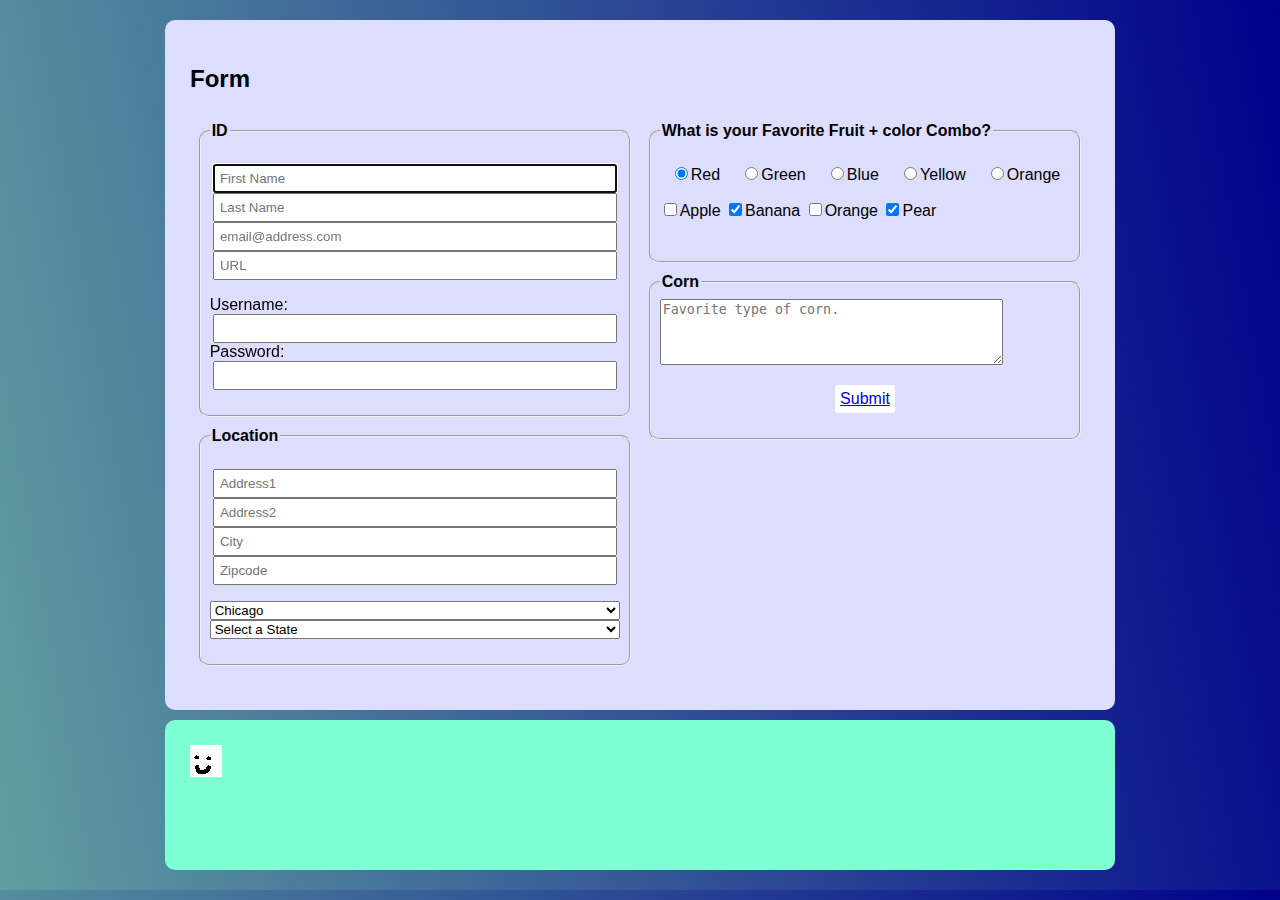
<file: form.html>
<!DOCTYPE html>
<html lang="en" dir="ltr">
<!-- *************************** -->

  <head>
    <meta charset="utf-8">
    <link rel="stylesheet" href="public/css/form.css">
    <title>Responsive Form</title>
  </head>
  <!-- ************************************** -->
  <body>
    <div id="divwrapper">
      <h2>Form</h2>
      <form action="" id="formwrapper">
        <section id="left-col">
          <fieldset>
            <legend>ID</legend>
            <p>
              <!-- auttofocus: on page load auto select input box -->
              <input type="text" id="fn" name="fn" placeholder="First Name" required autofocus tabindex="1">
              <input type="text" id="ln" name="ln" placeholder="Last Name" required tabindex="2">
              <input type="email" id="email" name="email" placeholder="email@address.com" required tabindex="3">
              <input type="url" id="url" name="url" placeholder="URL">
            </p>
            <p>
              <!-- for="" must match id name -->
              <label for="username">Username:</label>
              <input id="username" name="username" type="text">
              <label for="password">Password:</label>
              <input id="password" name="password" type="password">
            </p>
          </fieldset>
          <fieldset>
            <legend>Location</legend>
            <p>
              <input type="text" id="address1" name="address1" placeholder="Address1">
              <input type="text" id="address2" name="address2" placeholder="Address2">
              <input type="text" id="city" name="city" placeholder="City">
              <input type="number" id="zip" name="zip" placeholder="Zipcode">
            </p>
            <p>
              <select class="" name="county">
                <optgroup label="USA">
                  <option value="">Chicago</option>
                  <option value="">New York</option>
                  <option value="">Dallas</option>
                </optgroup>
                <optgroup label="Australia">
                  <option value="">Brisbane</option>
                  <option value="">Sydney</option>
                  <option value="">Melbourne</option>
                </optgroup>
              </select>
              <select name="state" id="state">
                 <option value="" selected>Select a State</option>
                 <option value="AL">Alabama</option>
                 <option value="AK">Alaska</option>
                 <option value="AZ">Arizona</option>
                 <option value="AR">Arkansas</option>
                 <option value="CA">California</option>
                 <option value="CO">Colorado</option>
                 <option value="CT">Connecticut</option>
                 <option value="DE">Delaware</option>
                 <option value="DC">District Of Columbia</option>
                 <option value="FL">Florida</option>
                 <option value="GA">Georgia</option>
                 <option value="HI">Hawaii</option>
                 <option value="ID">Idaho</option>
                 <option value="IL">Illinois</option>
                 <option value="IN">Indiana</option>
                 <option value="IA">Iowa</option>
                 <option value="KS">Kansas</option>
                 <option value="KY">Kentucky</option>
                 <option value="LA">Louisiana</option>
                 <option value="ME">Maine</option>
                 <option value="MD">Maryland</option>
                 <option value="MA">Massachusetts</option>
                 <option value="MI">Michigan</option>
                 <option value="MN">Minnesota</option>
                 <option value="MS">Mississippi</option>
                 <option value="MO">Missouri</option>
                 <option value="MT">Montana</option>
                 <option value="NE">Nebraska</option>
                 <option value="NV">Nevada</option>
                 <option value="NH">New Hampshire</option>
                 <option value="NJ">New Jersey</option>
                 <option value="NM">New Mexico</option>
                 <option value="NY">New York</option>
                 <option value="NC">North Carolina</option>
                 <option value="ND">North Dakota</option>
                 <option value="OH">Ohio</option>
                 <option value="OK">Oklahoma</option>
                 <option value="OR">Oregon</option>
                 <option value="PA">Pennsylvania</option>
                 <option value="RI">Rhode Island</option>
                 <option value="SC">South Carolina</option>
                 <option value="SD">South Dakota</option>
                 <option value="TN">Tennessee</option>
                 <option value="TX">Texas</option>
                 <option value="UT">Utah</option>
                 <option value="VT">Vermont</option>
                 <option value="VA">Virginia</option>
                 <option value="WA">Washington</option>
                 <option value="WV">West Virginia</option>
                 <option value="WI">Wisconsin</option>
                 <option value="WY">Wyoming</option>
              </select>
            </p>
          </fieldset>
        </section>
        <section id="right-col">
          <fieldset>
            <legend>What is your Favorite Fruit + color Combo?</legend>
            <p>
              <span><input type="radio" name="color" value="red" checked>Red</span>
              <span><input type="radio" name="color" value="green">Green</span>
              <span><input type="radio" name="color" value="blue">Blue</span>
              <span><input type="radio" name="color" value="yellow">Yellow</span>
              <span><input type="radio" name="color" value="orange">Orange</span>
            </p>
              <span><input type="checkbox" name="fruit" value="apple">Apple</span>
              <span><input type="checkbox" name="fruit" value="banana" checked>Banana</span>
              <span><input type="checkbox" name="fruit" value="orange">Orange</span>
              <span><input type="checkbox" name="fruit" value="pear" checked>Pear</span>
            </p>
          </fieldset>
          <fieldset>
            <legend>Corn</legend>
            <textarea name="name" rows="4" cols="40" placeholder="Favorite type of corn."></textarea>
            <p><a href="#" class="button">Submit</a></p>
          </fieldset>
        </section>
      </form>
    </div>
  </body>
  <footer>
    <a href="index.html"><img src="img/mycon.ico" alt=""></a>
  </footer>
  <!-- ******************************************* -->
</html>
</file>
<file: public/css/form.css>
body{
  font-family: 'Arial', sans-serif;
  background-color: cadetblue;
  background: linear-gradient(80deg, cadetblue, darkblue);
  margin: 20px;
}
footer{
  background-color: aquamarine;
  max-width: 900px;
  min-height: 100px;
  border-radius: 10px;
  padding: 2%;
  margin: 0 auto 10px;
}
fieldset a{
  background-color: white;
  padding: 5px;
  border-radius: 3px;

}
legend{
  font-weight: bold;
}
#divwrapper, fieldset{
  background-color: #DDDDFF;
  max-width: 900px;
  min-height: 100px;
  border-radius: 10px;
  padding: 2%;
  margin: 0 auto 10px;
}

#formwrapper{
  display: flex;
  flex-direction: row;
}
#left-col{
  width: 50%;
  padding: 1%;
}
#left-col fieldset p{
  display: flex;
  flex-direction: column;
  justify-content: flex-start;
  flex-wrap: wrap;
}
#left-col input{
  width: 95%;
  padding: 5px;
  margin: 0px auto;
}
#right-col{
  width: 50%;
  padding: 1%;
}
#right-col fieldset p{
  display: flex;
  flex-direction: row;
  justify-content: space-around;
  flex-wrap: wrap;
}
@media(max-width:900px){
  #formwrapper{
    flex-direction: column;
  }
  #left-col{
    width: 100%;
    padding: 0;
  }
  #right-col{
    width: 100%;
    padding: 0;
  }
}
</file>
